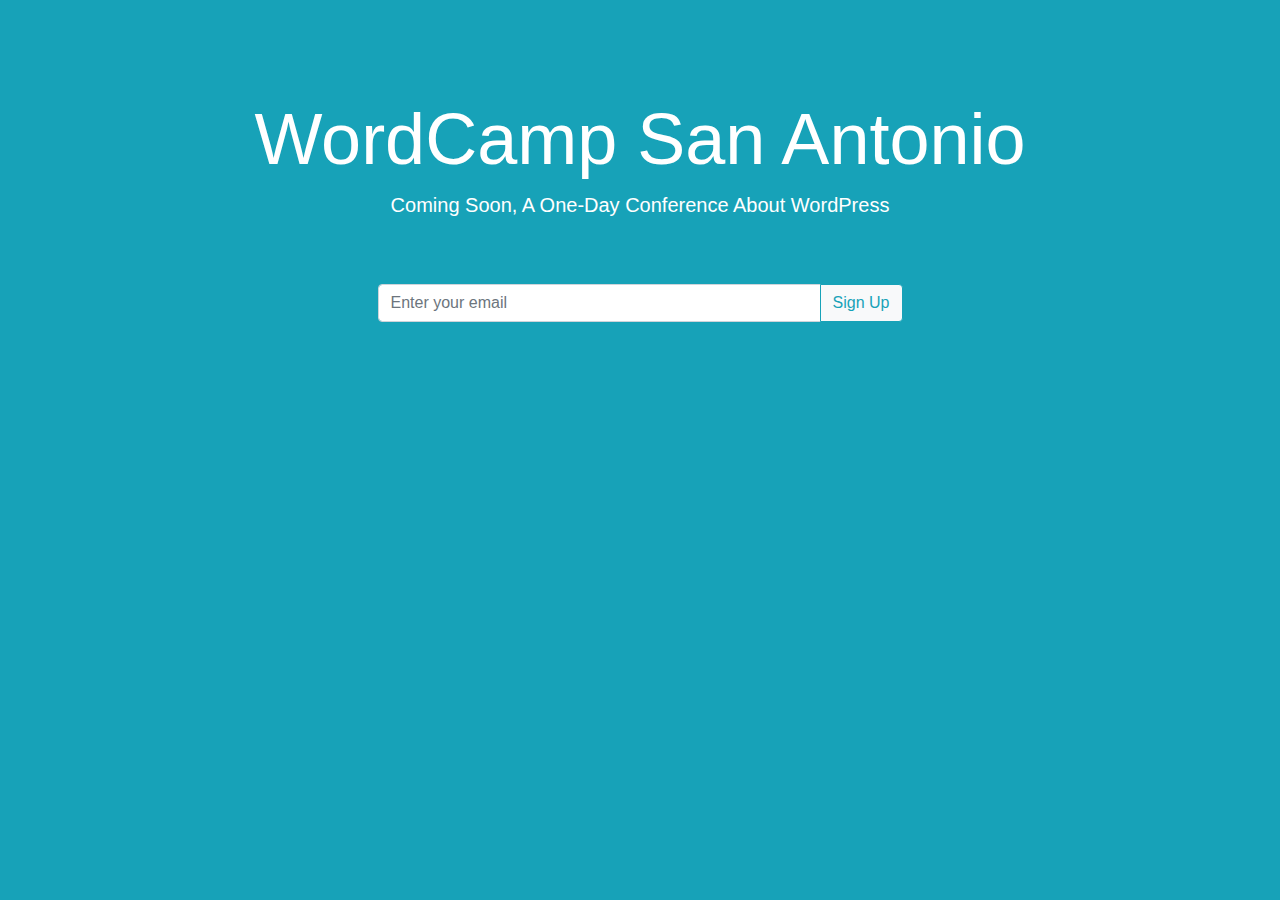
<file: coming-soon.html>
<!doctype html>
<html lang="en">
  <head>
    <!-- Required meta tags -->
    <meta charset="utf-8">
    <meta name="viewport" content="width=device-width, initial-scale=1, shrink-to-fit=no">

    <!-- Bootstrap CSS -->
    <link rel="stylesheet" href="https://stackpath.bootstrapcdn.com/bootstrap/4.3.1/css/bootstrap.min.css" integrity="sha384-ggOyR0iXCbMQv3Xipma34MD+dH/1fQ784/j6cY/iJTQUOhcWr7x9JvoRxT2MZw1T" crossorigin="anonymous">

    <title>WordCamp San Antonio</title>
  </head>
  <body class="bg-info">
    <div class="container text-center text-white mt-5">
      <h1 class="display-3 pt-5">WordCamp San Antonio</h1>
      <p class="lead">Coming Soon, A One-Day Conference About WordPress</p>
      <div class="col-lg-6 mx-auto">
        <div class="input-group pt-5 pb-5 mb-3">
          <input type="text" class="form-control" placeholder="Enter your email" aria-label="Recipient's username" aria-describedby="button-addon2">
          <div class="input-group-append">
          <button class="btn btn-light btn-outline-info" type="button" id="button-addon2">Sign Up</button>
          </div>
        </div>
      </div>
    </div>

    <!-- Optional JavaScript -->
    <!-- jQuery first, then Popper.js, then Bootstrap JS -->
    <script src="https://code.jquery.com/jquery-3.3.1.slim.min.js" integrity="sha384-q8i/X+965DzO0rT7abK41JStQIAqVgRVzpbzo5smXKp4YfRvH+8abtTE1Pi6jizo" crossorigin="anonymous"></script>
    <script src="https://cdnjs.cloudflare.com/ajax/libs/popper.js/1.14.7/umd/popper.min.js" integrity="sha384-UO2eT0CpHqdSJQ6hJty5KVphtPhzWj9WO1clHTMGa3JDZwrnQq4sF86dIHNDz0W1" crossorigin="anonymous"></script>
    <script src="https://stackpath.bootstrapcdn.com/bootstrap/4.3.1/js/bootstrap.min.js" integrity="sha384-JjSmVgyd0p3pXB1rRibZUAYoIIy6OrQ6VrjIEaFf/nJGzIxFDsf4x0xIM+B07jRM" crossorigin="anonymous"></script>
  </body>
</html>
</file>
